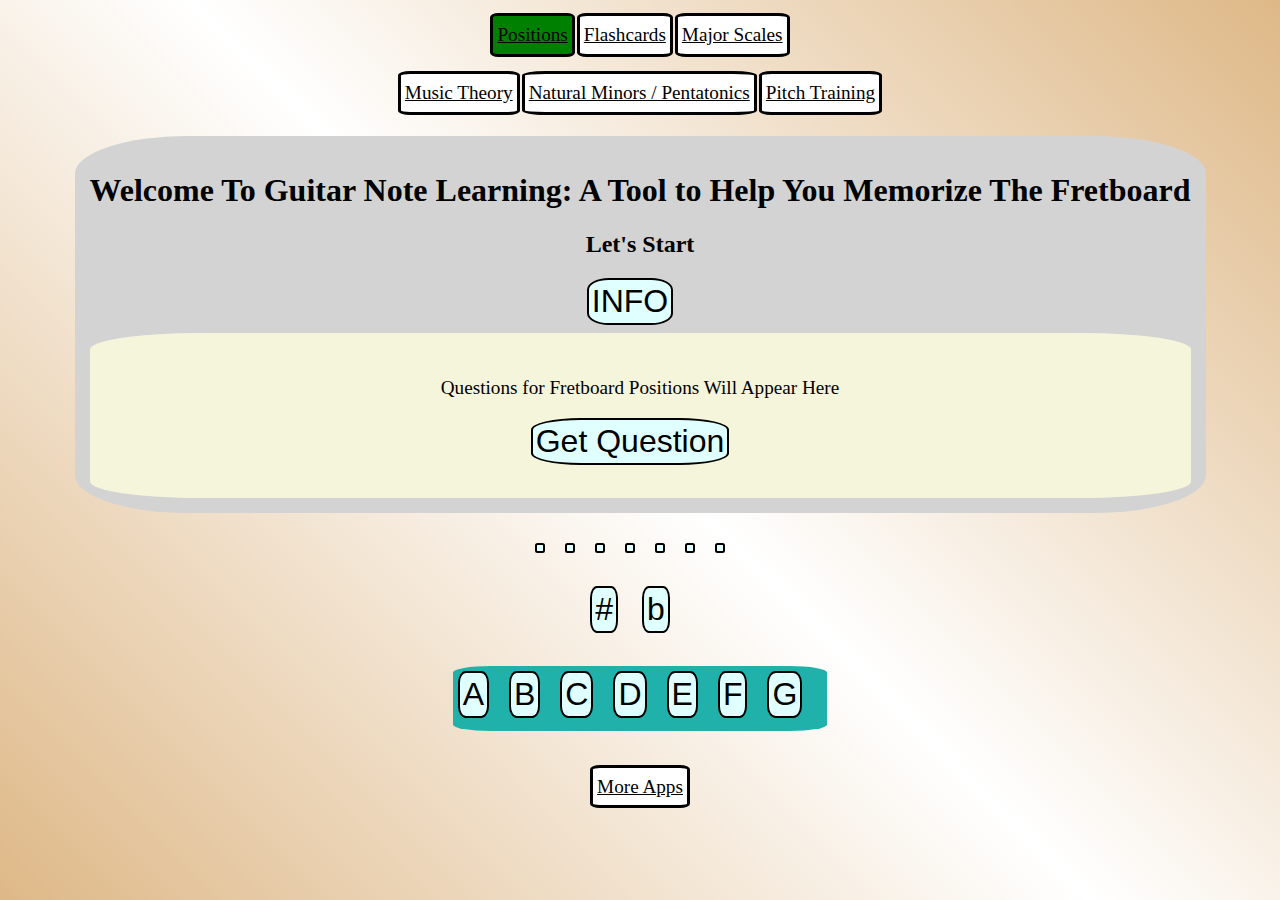
<file: index.html>
<!DOCTYPE html>
<html lang="en">
<head>
    <meta charset="UTF-8">
    <meta name="viewport" content="width=device-width, initial-scale=1.0">
    <meta name="description" content="Learn about scales, music theory, or where the notes are on the guitar. Also including a pitch listening trainer and fun flashcards!">
    <link rel="stylesheet" href="style.css">
    <title>Guitar Note Learning Quiz Game: Positions</title>
</head>
<body>
    <div class="container">
        <div class="nav">
            <a class="currentPage" href="index.html">Positions</a>
            <a href="flashcards.html">Flashcards</a>
            <a href="majorScales.html">Major Scales</a>
        </div>
        <div class="nav">
            <a href="theory.html">Music Theory</a>
            <a href="minorsAndPentatonics.html">Natural Minors / Pentatonics</a>
            <a href="pitchTraining.html">Pitch Training</a>
        </div>
        <div class="output">
            <h1 id="title">Welcome To Guitar Note Learning: A Tool to Help You Memorize The Fretboard</h1>
            <h2 id="subtitle">Let's Start</h2>
            <button class="noteButton" onclick="showInfo()">INFO</button>
            <div class="question">
                <p id="question">Questions for Fretboard Positions Will Appear Here</p>
                <button id="nextButton" class="noteButton" onclick="getQuestion()">Get Question</button>

            </div>
        </div>
        <div class="answerOutput">
            <button id="a1" class="noteButton" onclick="backSpace(1)"> </button>
            <button id="a2" class="noteButton" onclick="backSpace(2)"> </button>
            <button id="a3" class="noteButton" onclick="backSpace(3)"> </button>
            <button id="a4" class="noteButton" onclick="backSpace(4)"> </button>
            <button id="a5" class="noteButton" onclick="backSpace(5)"> </button>
            <button id="a6" class="noteButton" onclick="backSpace(6)"> </button>
            <button id="a7" class="noteButton" onclick="backSpace(7)"> </button>
        </div>
        <div class="modifiers">
            <button class="noteButton" onclick="addAnswer('#')">#</button>
            <button class="noteButton" onclick="addAnswer('b')">b</button>

        </div>
        <div class="controls">
            <button class="noteButton" onclick="addAnswer('A')">A</button>
            <button class="noteButton" onclick="addAnswer('B')">B</button>
            <button class="noteButton" onclick="addAnswer('C')">C</button>
            <button class="noteButton" onclick="addAnswer('D')">D</button>
            <button class="noteButton" onclick="addAnswer('E')">E</button>
            <button class="noteButton" onclick="addAnswer('F')">F</button>
            <button class="noteButton" onclick="addAnswer('G')">G</button>

        </div>

        <footer><a href="https://sgambapps.com">More Apps</a></footer>
    </div>

    <script src="script.js"></script>
</body>
</html>
</file>
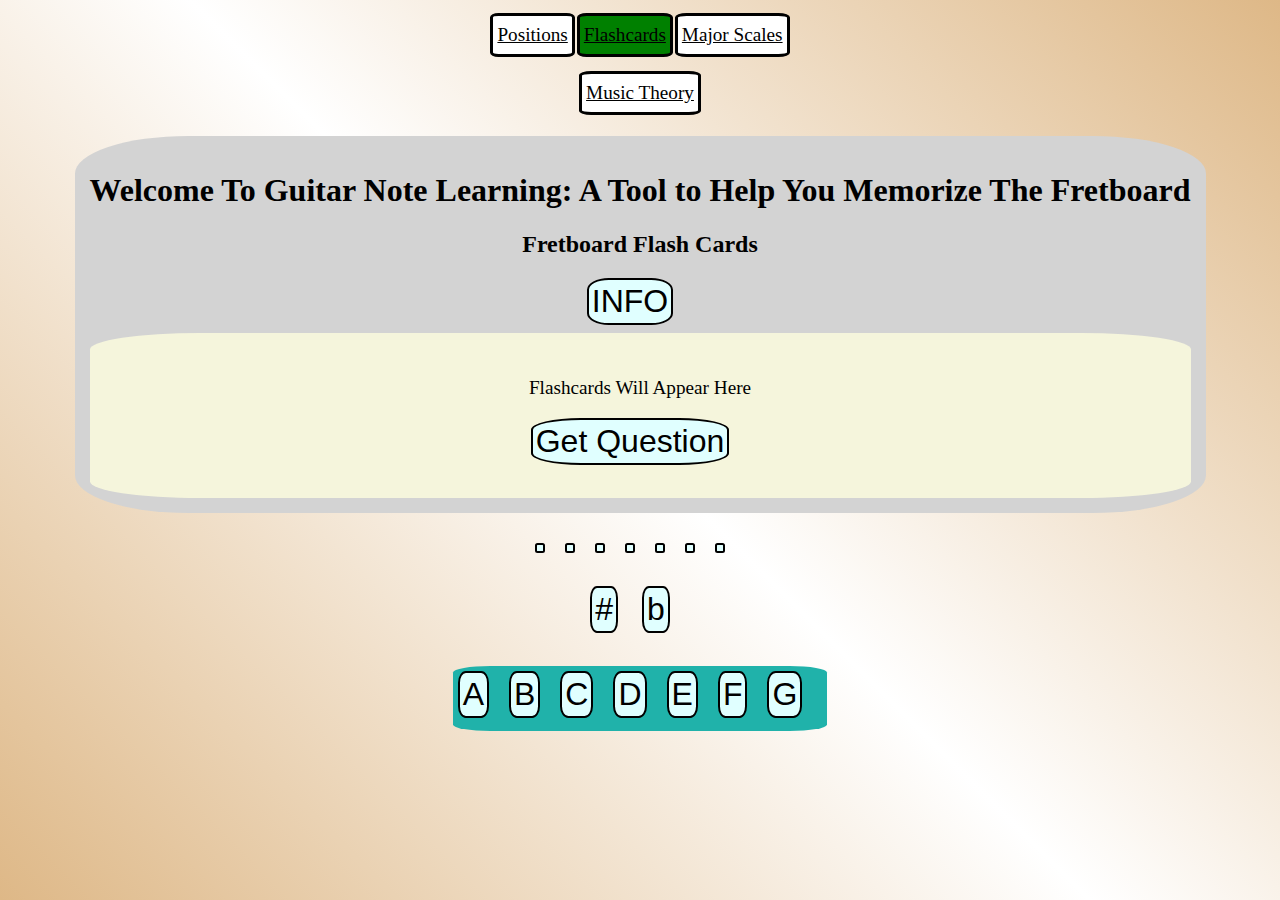
<file: flashcards.html>
<!DOCTYPE html>
<html lang="en">
<head>
    <meta charset="UTF-8">
    <meta name="viewport" content="width=device-width, initial-scale=1.0">
    <link rel="stylesheet" href="style.css">
    <title>Guitar Note Learning Quiz Game: Flashcards</title>
</head>
<body>
    <div class="container">
        <div class="nav">
            <a href="index.html">Positions</a>
            <a class="currentPage" href="flashcards.html">Flashcards</a>
            <a href="majorScales.html">Major Scales</a>
        </div>
        <div class="nav">
            <a href="theory.html">Music Theory</a>
        </div>
        <div class="output">
            <h1 id="title">Welcome To Guitar Note Learning: A Tool to Help You Memorize The Fretboard</h1>
            <h2 id="subtitle">Fretboard Flash Cards</h2>
            <button class="noteButton" onclick="showInfo()">INFO</button>
            <div class="question">
                <p id="question">Flashcards Will Appear Here</p>
                <button id="nextButton" class="noteButton" onclick="getQuestion()">Get Question</button>

            </div>
        </div>
        <div class="answerOutput">
            <button id="a1" class="noteButton" onclick="backSpace(1)"> </button>
            <button id="a2" class="noteButton" onclick="backSpace(2)"> </button>
            <button id="a3" class="noteButton" onclick="backSpace(3)"> </button>
            <button id="a4" class="noteButton" onclick="backSpace(4)"> </button>
            <button id="a5" class="noteButton" onclick="backSpace(5)"> </button>
            <button id="a6" class="noteButton" onclick="backSpace(6)"> </button>
            <button id="a7" class="noteButton" onclick="backSpace(7)"> </button>
        </div>
        <div class="modifiers">
            <button class="noteButton" onclick="addAnswer('#')">#</button>
            <button class="noteButton" onclick="addAnswer('b')">b</button>

        </div>
        <div class="controls">
            <button class="noteButton" onclick="addAnswer('A')">A</button>
            <button class="noteButton" onclick="addAnswer('B')">B</button>
            <button class="noteButton" onclick="addAnswer('C')">C</button>
            <button class="noteButton" onclick="addAnswer('D')">D</button>
            <button class="noteButton" onclick="addAnswer('E')">E</button>
            <button class="noteButton" onclick="addAnswer('F')">F</button>
            <button class="noteButton" onclick="addAnswer('G')">G</button>

        </div>
    </div>

    <script src="flashcards.js"></script>
</body>
</html>
</file>
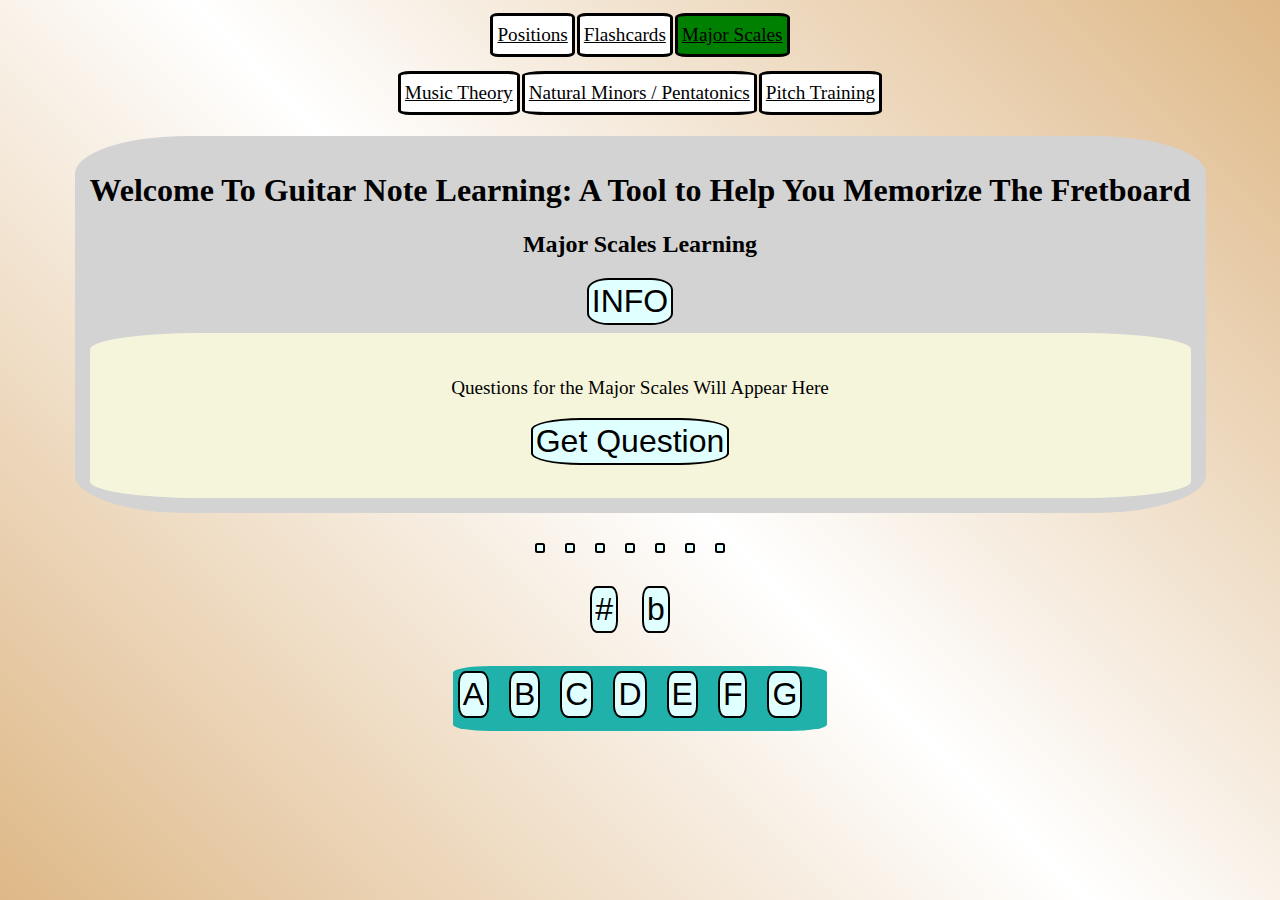
<file: majorScales.html>
<!DOCTYPE html>
<html lang="en">
<head>
    <meta charset="UTF-8">
    <meta name="viewport" content="width=device-width, initial-scale=1.0">
    <meta name="description" content="Flashcards for naming the sharps and flats in the major scales!">
    <link rel="stylesheet" href="style.css">
    <title>Note Learning Quiz Game: Scales</title>
</head>
<body>
    <div class="container">
        <div class="nav">
            <a href="index.html">Positions</a>
            <a href="flashcards.html">Flashcards</a>
            <a class="currentPage" href="majorScales.html">Major Scales</a>
        </div>
        <div class="nav">
            <a href="theory.html">Music Theory</a>
            <a href="minorsAndPentatonics.html">Natural Minors / Pentatonics</a>
            <a href="pitchTraining.html">Pitch Training</a>
        </div>
        <div class="output">
            <h1 id="title">Welcome To Guitar Note Learning: A Tool to Help You Memorize The Fretboard</h1>
            <h2 id="subtitle">Major Scales Learning</h2>
            <button class="noteButton" onclick="showInfo()">INFO</button>
            <div class="question">
                <p id="question">Questions for the Major Scales Will Appear Here</p>
                <button id="hideInfoBtn" class="noteButton" hidden onclick="showInfo()">Hide Info</button>
                <button id="nextButton" class="noteButton" onclick="getQuestion()">Get Question</button>

            </div>
        </div>
        <div class="answerOutput">
            <button id="a1" class="noteButton" onclick="backSpace(1)"> </button>
            <button id="a2" class="noteButton" onclick="backSpace(2)"> </button>
            <button id="a3" class="noteButton" onclick="backSpace(3)"> </button>
            <button id="a4" class="noteButton" onclick="backSpace(4)"> </button>
            <button id="a5" class="noteButton" onclick="backSpace(5)"> </button>
            <button id="a6" class="noteButton" onclick="backSpace(6)"> </button>
            <button id="a7" class="noteButton" onclick="backSpace(7)"> </button>
        </div>
        <div class="modifiers">
            <button class="noteButton" onclick="addAnswer('#')">#</button>
            <button class="noteButton" onclick="addAnswer('b')">b</button>

        </div>
        <div class="controls">
            <button class="noteButton" onclick="addAnswer('A')">A</button>
            <button class="noteButton" onclick="addAnswer('B')">B</button>
            <button class="noteButton" onclick="addAnswer('C')">C</button>
            <button class="noteButton" onclick="addAnswer('D')">D</button>
            <button class="noteButton" onclick="addAnswer('E')">E</button>
            <button class="noteButton" onclick="addAnswer('F')">F</button>
            <button class="noteButton" onclick="addAnswer('G')">G</button>

        </div>
    </div>

    <script src="scales.js"></script>
</body>
</html>
</file>
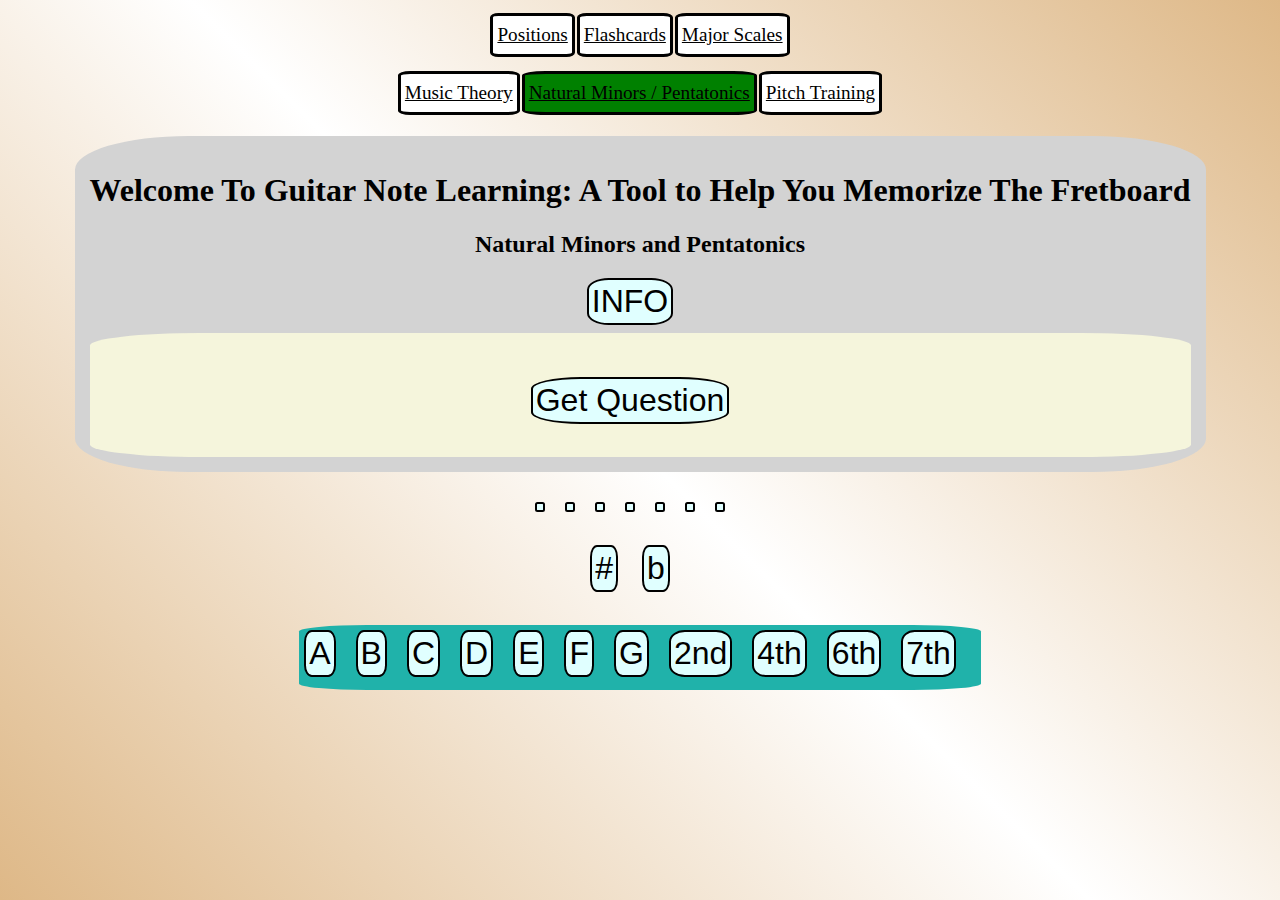
<file: minorsAndPentatonics.html>
<!DOCTYPE html>
<html lang="en">
<head>
    <meta charset="UTF-8">
    <meta name="viewport" content="width=device-width, initial-scale=1.0">
    <link rel="stylesheet" href="style.css">
    <title>Note Learning Quiz Game: Natural Minors and Pentatonics</title>
</head>
<body>
    <div class="container">
        <div class="nav">
            <a href="index.html">Positions</a>
            <a href="flashcards.html">Flashcards</a>
            <a href="majorScales.html">Major Scales</a>
        </div>
        <div class="nav">
            <a href="theory.html">Music Theory</a>
            <a class="currentPage" href="minorsAndPentatonics.html">Natural Minors / Pentatonics</a>
            <a href="pitchTraining.html">Pitch Training</a>
        </div>
        <div class="output">
            <h1 id="title">Welcome To Guitar Note Learning: A Tool to Help You Memorize The Fretboard</h1>
            <h2 id="subtitle">Natural Minors and Pentatonics</h2>
            <button class="noteButton" onclick="showInfo()">INFO</button>
            <div class="question">
                <p id="question"></p>
                <button id="nextButton" class="noteButton" onclick="getQuestion()">Get Question</button>

            </div>
        </div>
        <div class="answerOutput">
            <button id="a1" class="noteButton" onclick="backSpace(1)"> </button>
            <button id="a2" class="noteButton" onclick="backSpace(2)"> </button>
            <button id="a3" class="noteButton" onclick="backSpace(3)"> </button>
            <button id="a4" class="noteButton" onclick="backSpace(4)"> </button>
            <button id="a5" class="noteButton" onclick="backSpace(5)"> </button>
            <button id="a6" class="noteButton" onclick="backSpace(6)"> </button>
            <button id="a7" class="noteButton" onclick="backSpace(7)"> </button>
        </div>
        <div class="modifiers">
            <button class="noteButton" onclick="addAnswer('#')">#</button>
            <button class="noteButton" onclick="addAnswer('b')">b</button>

        </div>
        <div class="controls">
            <button class="noteButton" onclick="addAnswer('A')">A</button>
            <button class="noteButton" onclick="addAnswer('B')">B</button>
            <button class="noteButton" onclick="addAnswer('C')">C</button>
            <button class="noteButton" onclick="addAnswer('D')">D</button>
            <button class="noteButton" onclick="addAnswer('E')">E</button>
            <button class="noteButton" onclick="addAnswer('F')">F</button>
            <button class="noteButton" onclick="addAnswer('G')">G</button>
            <button class="noteButton" onclick="addAnswer('2nd')">2nd</button>
            <button class="noteButton" onclick="addAnswer('4th')">4th</button>
            <button class="noteButton" onclick="addAnswer('6th')">6th</button>
            <button class="noteButton" onclick="addAnswer('7th')">7th</button>

        </div>

    </div>

    <script src="minorsAndPentatonics.js"></script>
</body>
</html>
</file>
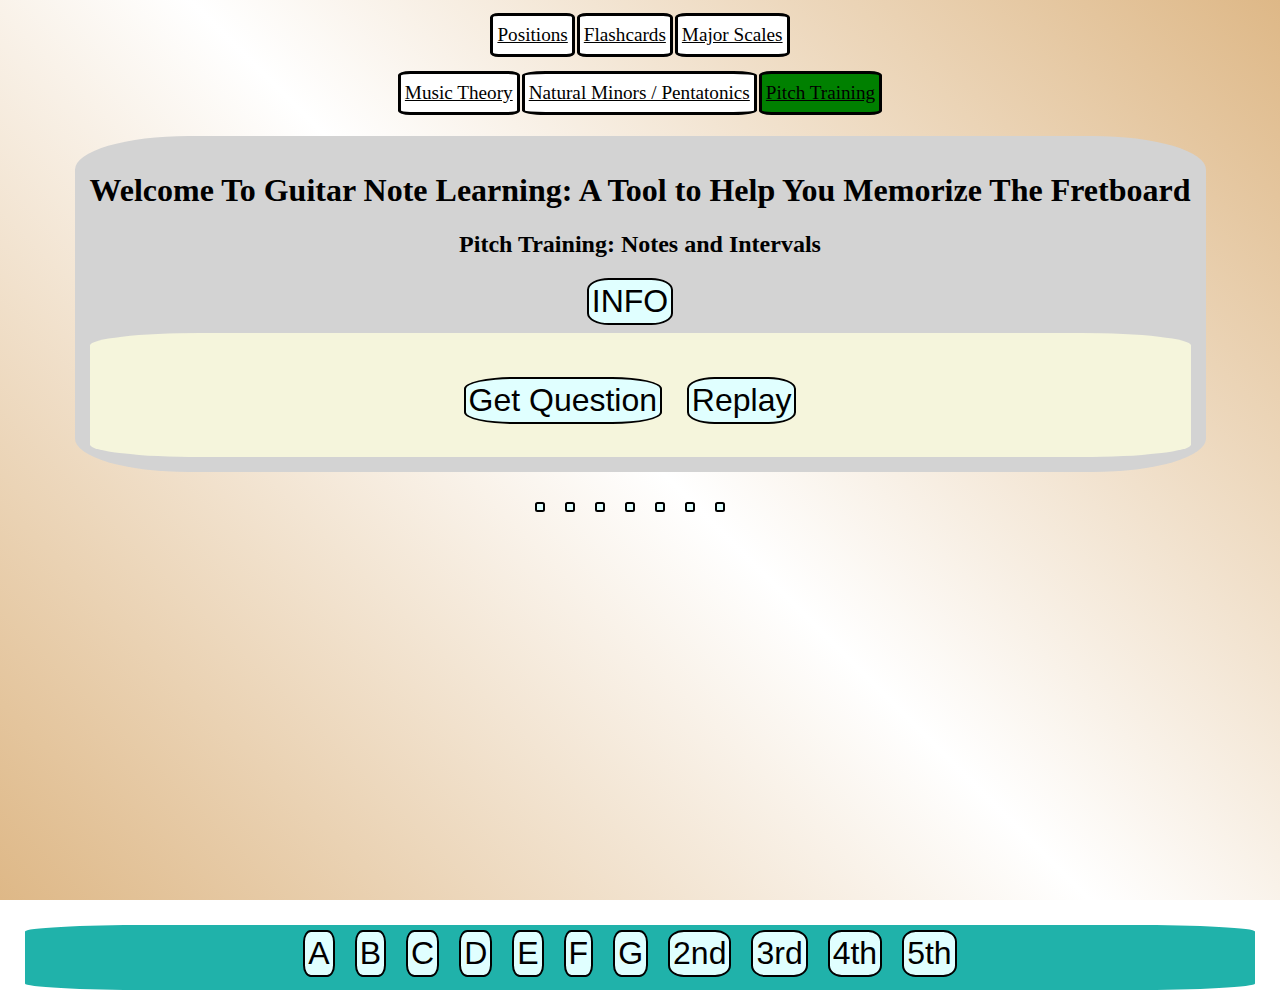
<file: pitchTraining.html>
<!DOCTYPE html>
<html lang="en">
<head>
    <meta charset="UTF-8">
    <meta name="viewport" content="width=device-width, initial-scale=1.0">
    <meta name="description" content="Pitch Trainer: Try to name the note just by listening!">
    <link rel="stylesheet" href="style.css">
    <title>Note Learning Quiz Game: Pitch Training</title>
</head>
<body>
    <div class="container">
        <div class="nav">
            <a href="index.html">Positions</a>
            <a href="flashcards.html">Flashcards</a>
            <a href="majorScales.html">Major Scales</a>
        </div>
        <div class="nav">
            <a href="theory.html">Music Theory</a>
            <a href="minorsAndPentatonics.html">Natural Minors / Pentatonics</a>
            <a class="currentPage" href="pitchTraining.html">Pitch Training</a>
        </div>
        <div class="output">
            <h1 id="title">Welcome To Guitar Note Learning: A Tool to Help You Memorize The Fretboard</h1>
            <h2 id="subtitle">Pitch Training: Notes and Intervals</h2>
            <button class="noteButton" onclick="showInfo()">INFO</button>
            <div class="question">
                <p id="question"></p>
                <button id="nextButton" class="noteButton" onclick="getQuestion()">Get Question</button>
                <button id="replayButton" class="noteButton" onclick="replayAudio()">Replay</button>

            </div>
        </div>
        <div class="answerOutput">
            <button id="a1" class="noteButton" onclick="backSpace(1)"> </button>
            <button id="a2" class="noteButton" onclick="backSpace(2)"> </button>
            <button id="a3" class="noteButton" onclick="backSpace(3)"> </button>
            <button id="a4" class="noteButton" onclick="backSpace(4)"> </button>
            <button id="a5" class="noteButton" onclick="backSpace(5)"> </button>
            <button id="a6" class="noteButton" onclick="backSpace(6)"> </button>
            <button id="a7" class="noteButton" onclick="backSpace(7)"> </button>
        </div>
        </div>
        <div class="controls">
            <button class="noteButton" onclick="addAnswer('A')">A</button>
            <button class="noteButton" onclick="addAnswer('B')">B</button>
            <button class="noteButton" onclick="addAnswer('C')">C</button>
            <button class="noteButton" onclick="addAnswer('D')">D</button>
            <button class="noteButton" onclick="addAnswer('E')">E</button>
            <button class="noteButton" onclick="addAnswer('F')">F</button>
            <button class="noteButton" onclick="addAnswer('G')">G</button>
            <button class="noteButton" onclick="addAnswer('2nd')">2nd</button>
            <button class="noteButton" onclick="addAnswer('3rd')">3rd</button>
            <button class="noteButton" onclick="addAnswer('4th')">4th</button>
            <button class="noteButton" onclick="addAnswer('5th')">5th</button>

        </div>

    </div>

    <script src="pitches.js"></script>
</body>
</html>
</file>
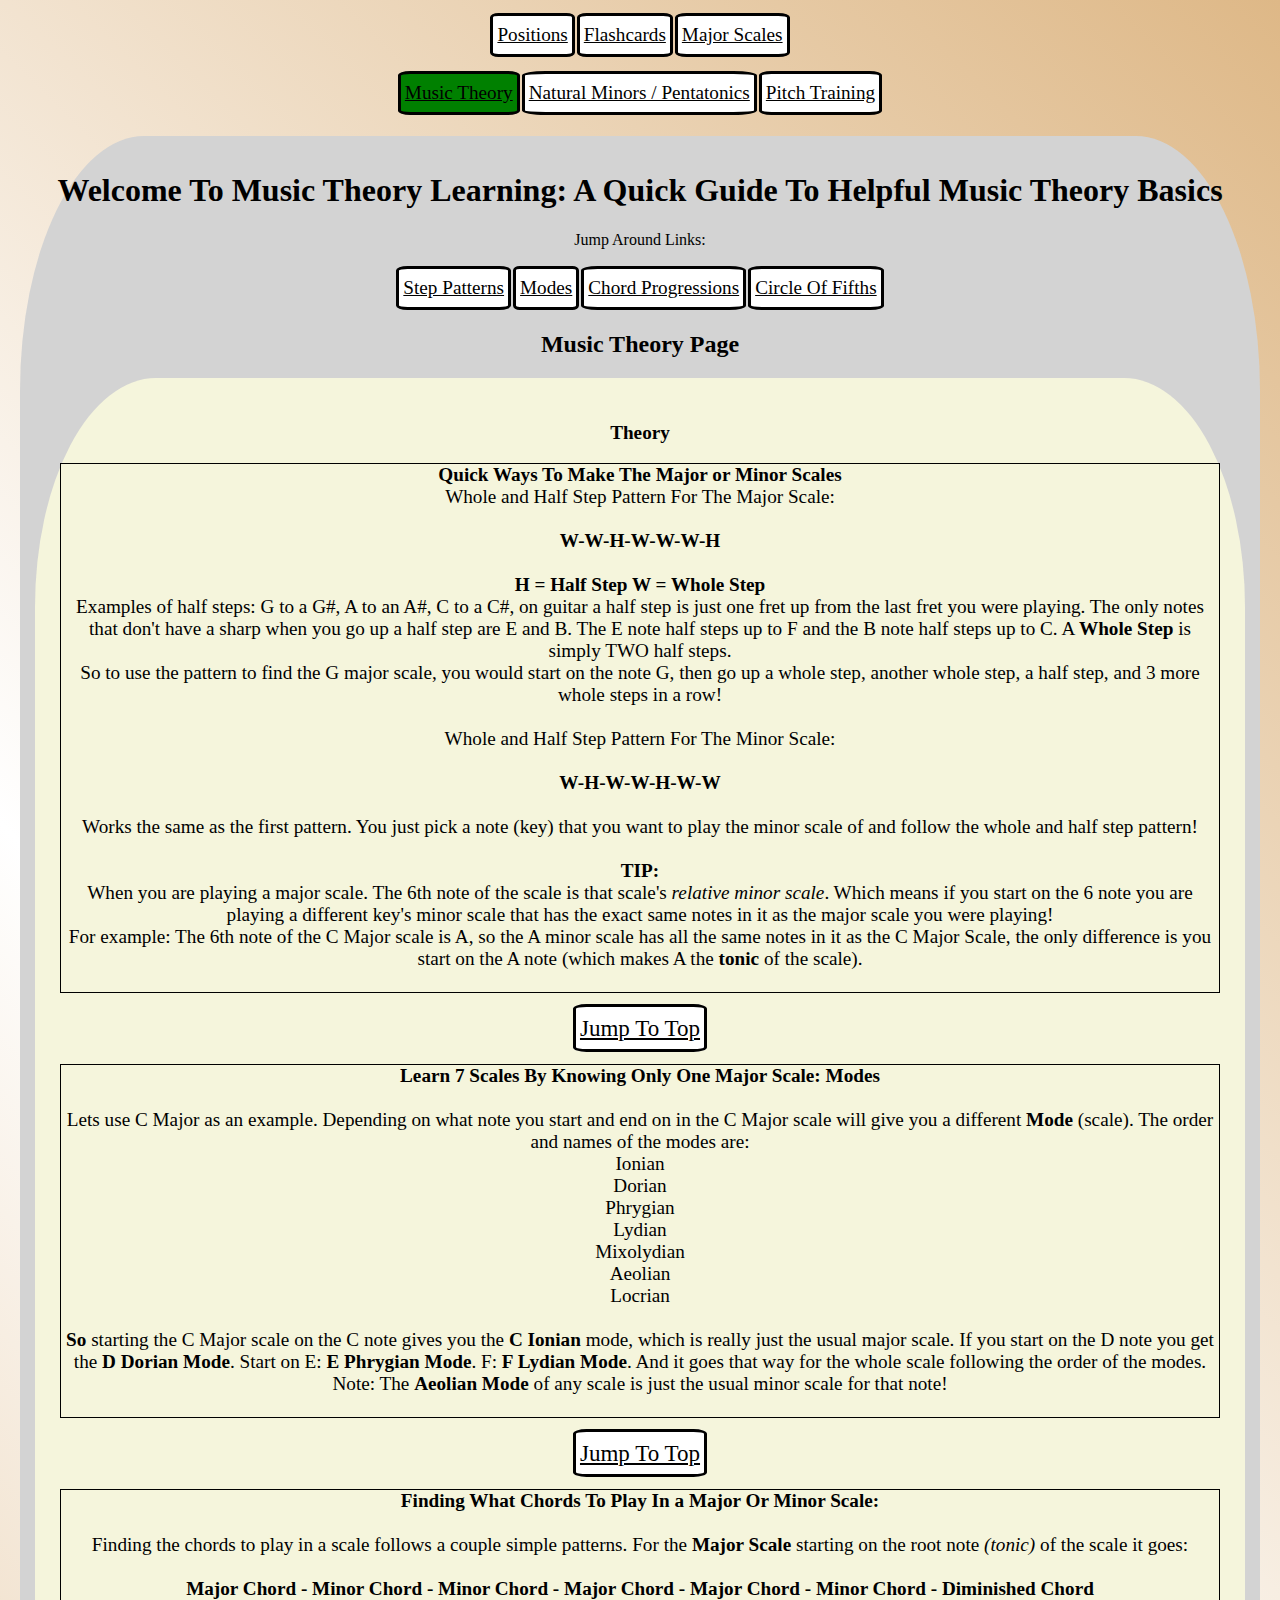
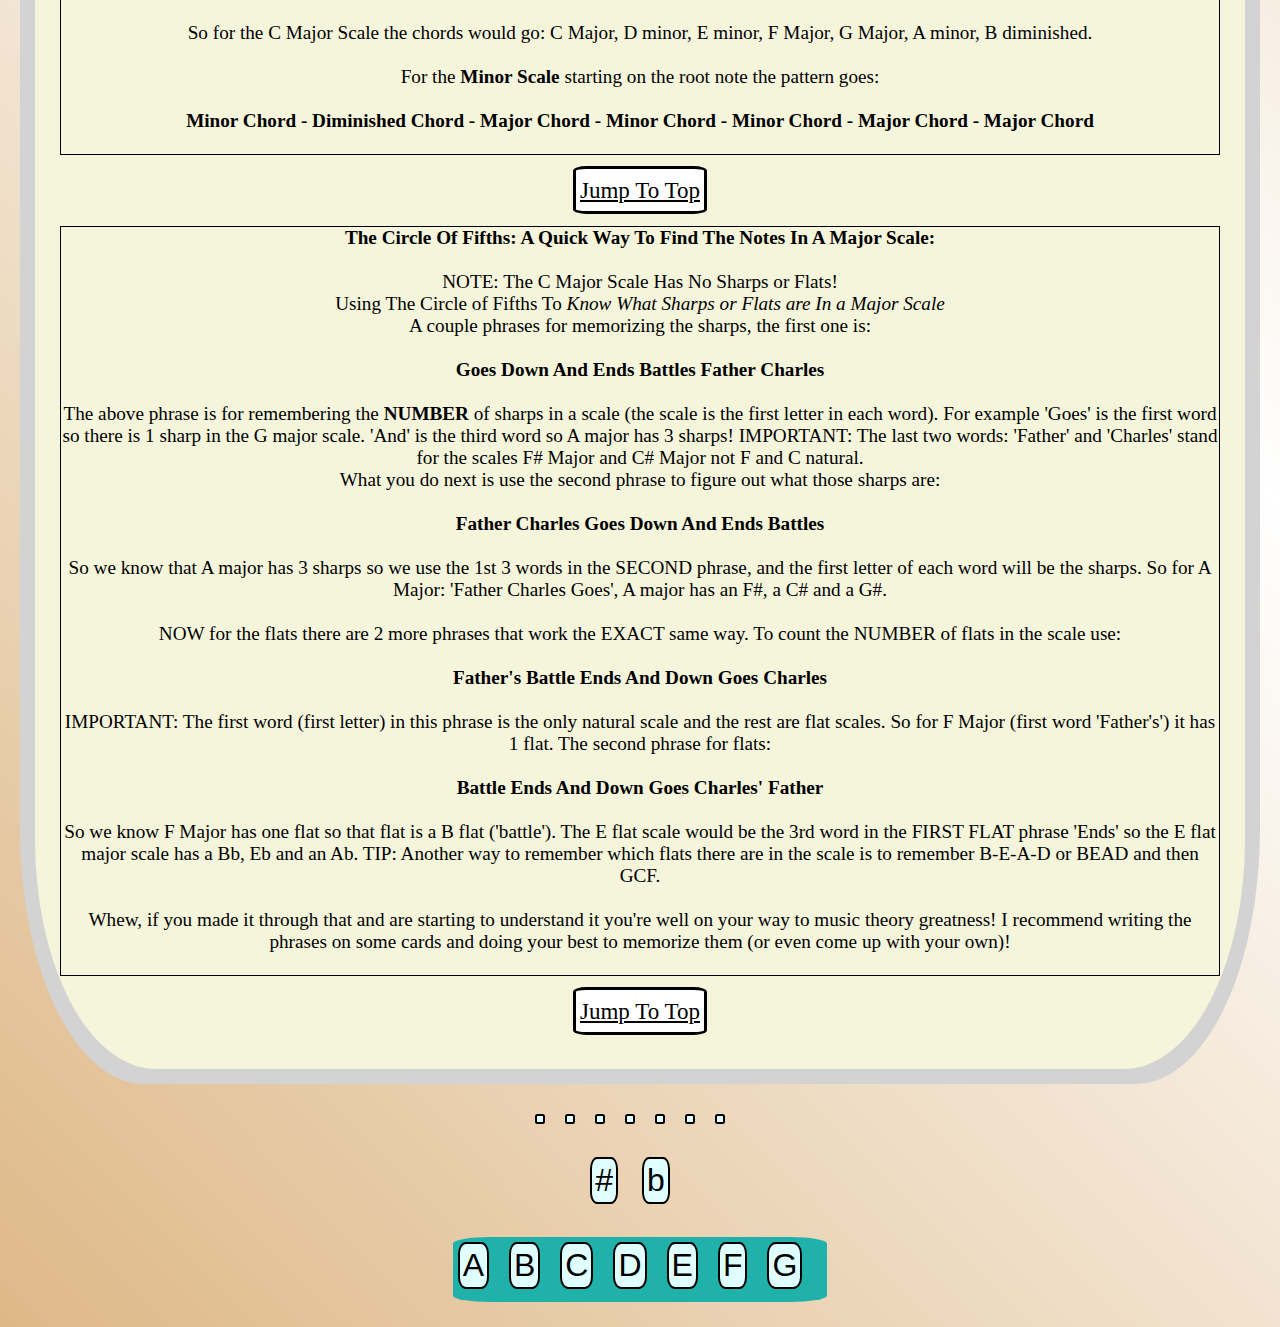
<file: theory.html>
<!DOCTYPE html>
<html lang="en">
<head>
    <meta charset="UTF-8">
    <meta name="viewport" content="width=device-width, initial-scale=1.0">
    <link rel="stylesheet" href="style.css">
    <title>Note Learning Quiz Game: Theory</title>
</head>
<body>
    <div class="container">
        <div class="nav">
            <a href="index.html">Positions</a>
            <a href="flashcards.html">Flashcards</a>
            <a href="majorScales.html">Major Scales</a>
        </div>
        <div class="nav">
            <a class="currentPage" href="theory.html">Music Theory</a>
            <a href="minorsAndPentatonics.html">Natural Minors / Pentatonics</a>
            <a href="pitchTraining.html">Pitch Training</a>
        </div>
        <div class="output">
            <h1 id="title">Welcome To Music Theory Learning: A Quick Guide To Helpful Music Theory Basics</h1>
            <p>Jump Around Links:</p>
            <div class="jumpAround">

                <a href="#stepPatterns">Step Patterns</a>
                <a href="#modes">Modes</a>
                <a href="#chords">Chord Progressions</a>
                <a href="#circleOfFifths">Circle Of Fifths</a>
            </div>
            <h2 id="subtitle">Music Theory Page</h2>
            <div class="question">
                <p id="question"><strong>Theory</strong><br>
                    <div class="section"><strong id="stepPatterns">Quick Ways To Make The Major or Minor Scales</strong><br>Whole and Half Step Pattern For The Major Scale:<br>
                <br><strong>W-W-H-W-W-W-H</strong><br><br><strong>H = Half Step W = Whole Step</strong><br>Examples of half steps: G to a G#, A to an A#, C to a C#, on guitar a half step is just one fret up from the last fret you were playing.
                The only notes that don't have a sharp when you go up a half step are E and B. The E note half steps up to F and the B note half steps up to C. A <strong>Whole Step</strong> is simply TWO half steps.<br>So to use the pattern to
                find the G major scale, you would start on the note G, then go up a whole step, another whole step, a half step, and 3 more whole steps in a row!
                <br><br>Whole and Half Step Pattern For The Minor Scale:<br><br><strong>W-H-W-W-H-W-W</strong><br><br>Works the same as the first pattern. You just pick a note (key) that you want to play the minor scale of and follow the whole
                and half step pattern!<br><br><strong>TIP:</strong><br>When you are playing a major scale. The 6th note of the scale is that scale's <em>relative minor scale</em>. Which means if you start on the 6 note you are playing a different key's
                minor scale that has the exact same notes in it as the major scale you were playing!<br>For example: The 6th note of the C Major scale is A, so the A minor scale has all the same notes in it as the C Major Scale, the only difference is you
                start on the A note (which makes A the <strong>tonic</strong> of the scale).<br><br></div><br><a href="#title">Jump To Top</a>
                <br><br>
                
                <div class="section"><strong id="modes">Learn 7 Scales By Knowing Only One Major Scale: Modes</strong><br><br>Lets use C Major as an example. Depending on what note you start and end on in the C Major scale will give you a different <strong>Mode</strong> (scale).
                The order and names of the modes are:<br>Ionian<br>Dorian<br>Phrygian<br>Lydian<br>Mixolydian<br>Aeolian<br>Locrian<br><br><strong>So</strong> starting the C Major scale on the C note gives you the <strong>C Ionian</strong> mode, which is really
                just the usual major scale. If you start on the D note you get the <strong>D Dorian Mode</strong>. Start on E: <strong>E Phrygian Mode</strong>. F: <strong>F Lydian Mode</strong>. And it goes that way for the whole scale following the order of the modes. Note: The <strong>Aeolian Mode</strong> 
                of any scale is just the usual minor scale for that note!<br><br></div><br><a href="#title">Jump To Top</a><br><br>
                
                <div class="section">
                <strong id="chords">Finding What Chords To Play In a Major Or Minor Scale:</strong><br><br>
                Finding the chords to play in a scale follows a couple simple patterns. For the <strong>Major Scale</strong> starting on the root note <em>(tonic)</em> of the scale it goes:<br><br>
                <strong>Major Chord - Minor Chord - Minor Chord - Major Chord - Major Chord - Minor Chord - Diminished Chord</strong><br><br>So for the C Major Scale the chords would go: C Major, D minor, E minor, F Major, G Major, A minor, B diminished.<br><br>
                For the <strong>Minor Scale</strong> starting on the root note the pattern goes:<br><br><strong>Minor Chord - Diminished Chord - Major Chord - Minor Chord - Minor Chord - Major Chord - Major Chord</strong>
                <br><br></div><br><a href="#title">Jump To Top</a><br><br>
                
                <div class="section">
                <strong id="circleOfFifths">The Circle Of Fifths: A Quick Way To Find The Notes In A Major Scale:</strong>
                <br><br>
                NOTE: The C Major Scale Has No Sharps or Flats!<br>Using The Circle of Fifths To <em>Know What Sharps or Flats are In a Major Scale</em><br>A couple phrases for memorizing the sharps, the first one is:<br><br><strong>Goes Down And Ends Battles Father Charles</strong><br><br>
                The above phrase is for remembering the <strong>NUMBER</strong> of sharps in a scale (the scale is the first letter in each word). For example 'Goes' is the first word so there is 1 sharp in the G major scale. 'And' is the third word so A major has 3 sharps! 
                IMPORTANT: The last two words: 'Father' and 'Charles' stand for the scales F# Major and C# Major not F and C natural.<br>What you do next is use the second phrase to figure out what those sharps are:<br><br><strong>Father Charles Goes Down And Ends Battles</strong><br><br>
                So we know that A major has 3 sharps so we use the 1st 3 words in the SECOND phrase, and the first letter of each word will be the sharps. So for A Major: 'Father Charles Goes', A major has an F#, a C# and a G#.<br><br>NOW for the flats there are 2 more phrases that work the EXACT same way. 
                To count the NUMBER of flats in the scale use:<br><br><strong>Father's Battle Ends And Down Goes Charles</strong><br><br>IMPORTANT: The first word (first letter) in this phrase is the only natural scale and the rest are flat scales. So for F Major (first word 'Father's') it has 1 flat. The second phrase for flats:<br><br>
                <strong>Battle Ends And Down Goes Charles' Father</strong><br><br>So we know F Major has one flat so that flat is a B flat ('battle'). The E flat scale would be the 3rd word in the FIRST FLAT phrase 'Ends' so the E flat major scale has a Bb, Eb and an Ab. TIP: Another way to remember which flats there are in the scale is to remember B-E-A-D or BEAD and then GCF.<br><br>
                Whew, if you made it through that and are starting to understand it you're well on your way to music theory greatness! I recommend writing the phrases on some cards and doing your best to memorize them (or even come up with your own)!
                <br><br></div><br><a href="#title">Jump To Top</a>
                </p>
            </div>
        </div>
        <div class="answerOutput">
            <button id="a1" class="noteButton"> </button>
            <button id="a2" class="noteButton"> </button>
            <button id="a3" class="noteButton"> </button>
            <button id="a4" class="noteButton"> </button>
            <button id="a5" class="noteButton"> </button>
            <button id="a6" class="noteButton"> </button>
            <button id="a7" class="noteButton"> </button>
        </div>
        <div class="modifiers">
            <button class="noteButton">#</button>
            <button class="noteButton">b</button>

        </div>
        <div class="controls">
            <button class="noteButton">A</button>
            <button class="noteButton">B</button>
            <button class="noteButton">C</button>
            <button class="noteButton">D</button>
            <button class="noteButton">E</button>
            <button class="noteButton">F</button>
            <button class="noteButton">G</button>

        </div>
    </div>

</body>
</html>
</file>
<file: style.css>
html, body {
    height: 100%;
    margin: 0px;
}


.container {
    background: linear-gradient(45deg, burlywood, white, burlywood);
    display: flex;
    flex-direction: column;
    align-items: center;
    min-height: 100%;
}

.output {
    background-color: lightgray;
    margin: 20px;
    text-align: center;
    border-radius: 10%;
    padding: 15px;
}

.modifiers {
    padding-top: 25px;
}

.controls {
    background-color: lightseagreen;
    margin: 25px;
    padding: 5px;
    border-radius: 10%;
}

.question {
    text-align: center;
    font-size: larger;
    background-color: beige;
    padding: 25px;
    border-radius: 10%;
}

.noteButton {
    font-size: xx-large;
    border-radius: 25%;
    margin-right: 20px;
    margin-bottom: 8px;
    border: 2px solid black;
    background-color: lightcyan;
    color: black;
    padding: 3px;
}

a {
    padding: 4px;
    padding-top: 8px;
    padding-bottom: 8px;
    margin: 1px;
    border: 3px solid black;
    border-radius: 10%;
    font-size: larger;
    color: black;
    background-color: white;
}

.nav {
    margin-top: 12px;
    display: flex;
    flex-direction: row;
}



.answerOutput {
    margin-top: 10px;
}

.currentPage {
    background-color: green;
}

.section {
    border: 1px solid black;
}

.jumpAround {
    display: flex;
    flex-wrap: wrap;
    justify-content: center;
}

footer {
    margin-top: 20px;
    margin-bottom: 10px;
}


.controls, .answerOutput {
    display: flex;
    flex-direction: row;
    justify-content: center;
    flex-wrap: wrap;
}
</file>
